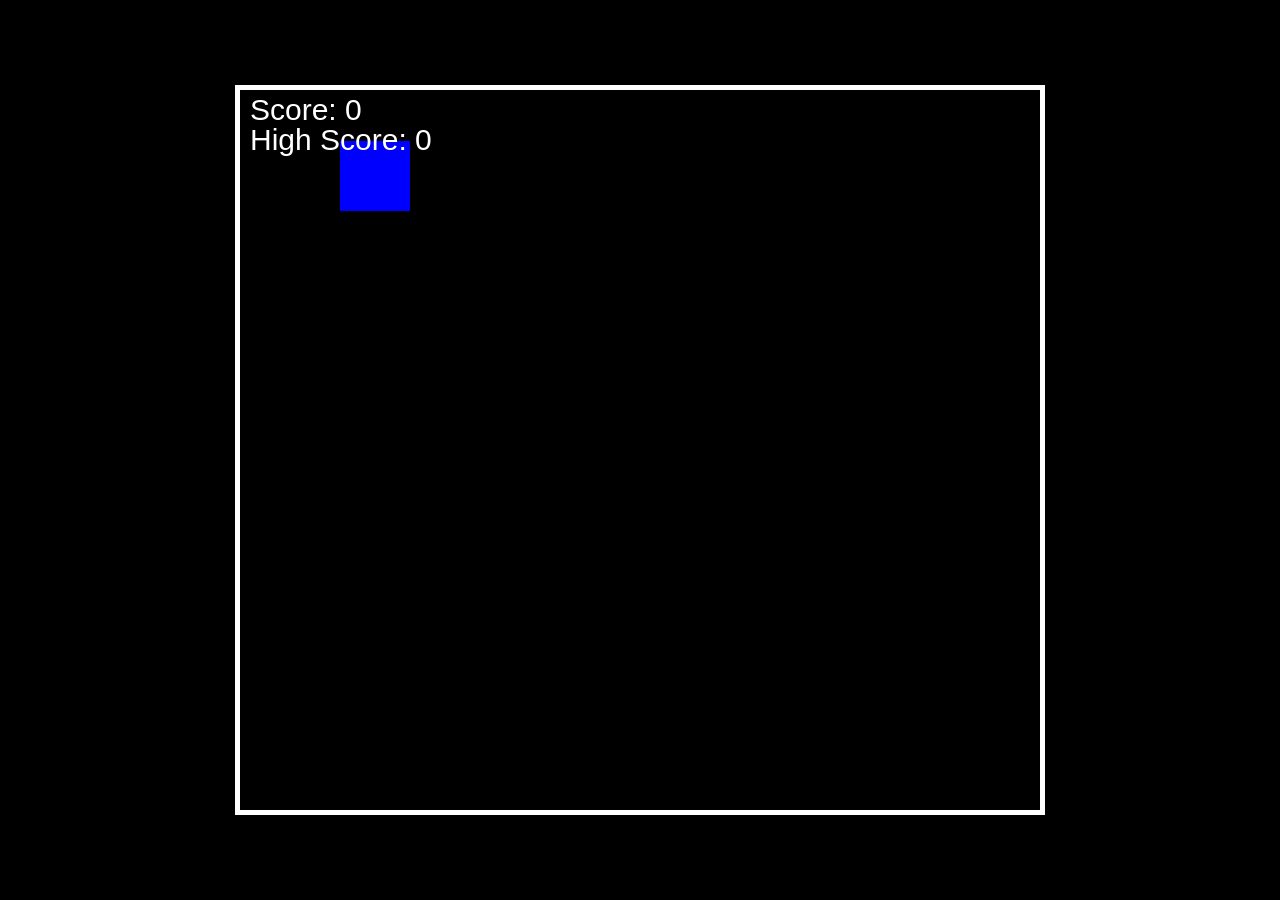
<file: index.html>
<!DOCTYPE html>
<html lang="en" id="htmlbody">
<head>
    <meta charset="UTF-8">
    <meta name="viewport" content="width=device-width, initial-scale=1.0">
    <meta http-equiv="refresh" content="0; URL=./public/index.html" />
    <title>Redirecting...</title>
</head>
<body>
  <h1>Redirecting...</h1>
</body>
</html>
</file>
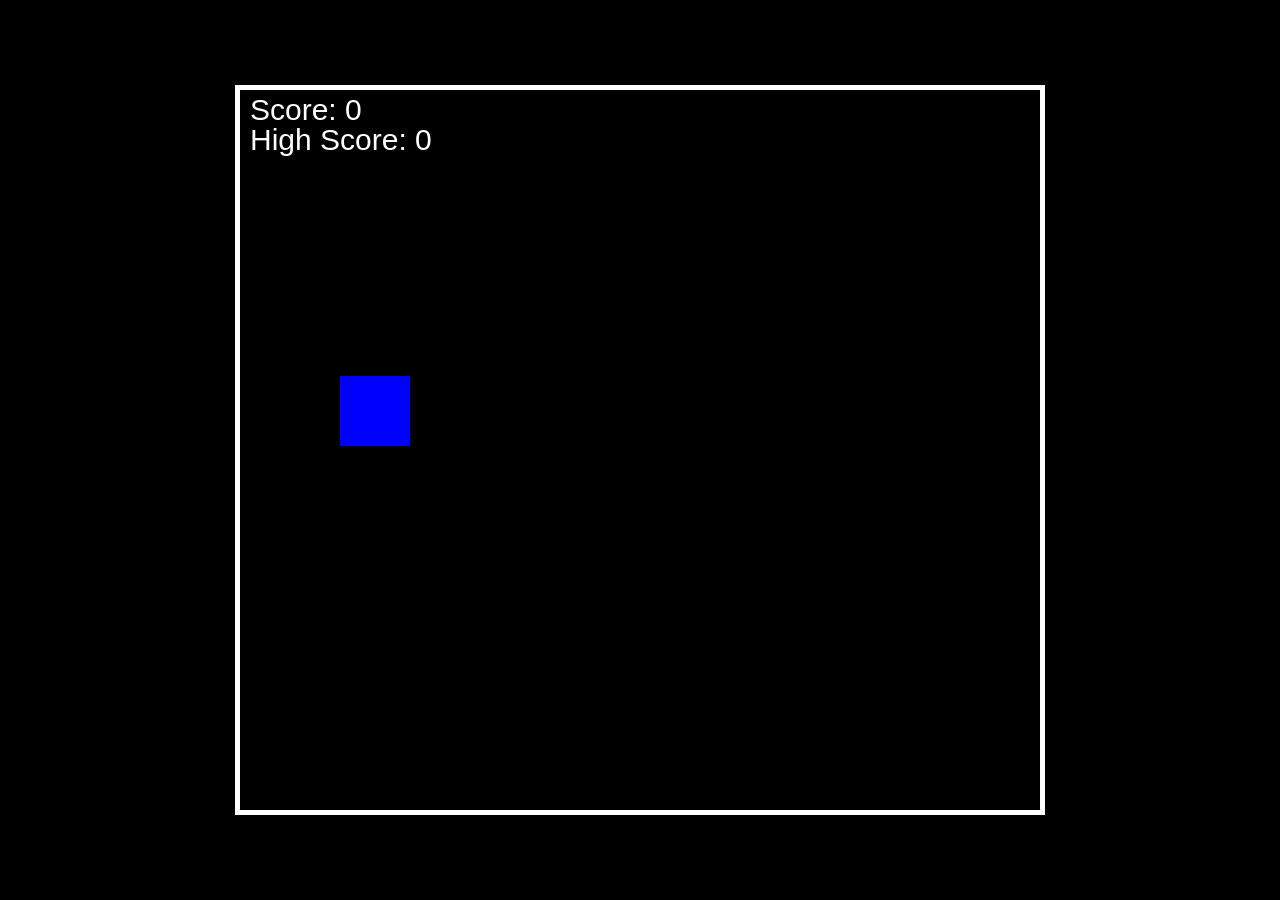
<file: public/index.html>
<!DOCTYPE html>
<html lang="en">
<head>
  <meta charset="UTF-8">
  <meta name="viewport" content="width=device-width, initial-scale=1.0">
  <title>Flappy Bird Clone</title>
  <link rel="stylesheet" href="../styles/style.css">
</head>
<body>
  <canvas id="canvas1"></canvas>

  <script src="../src/script.js"></script>
</body>
</html>
</file>
<file: styles/style.css>
* {
  margin: 0;
  padding: 0;
  box-sizing: border-box;
}
body {
  background: black;
}
#canvas1 {
  position: absolute;
  top: 50%;
  left: 50%;
  transform: translate(-50%, -50%);
  border: solid 5px white;
  max-width: 100%;
  max-height: 100%;
}
</file>
